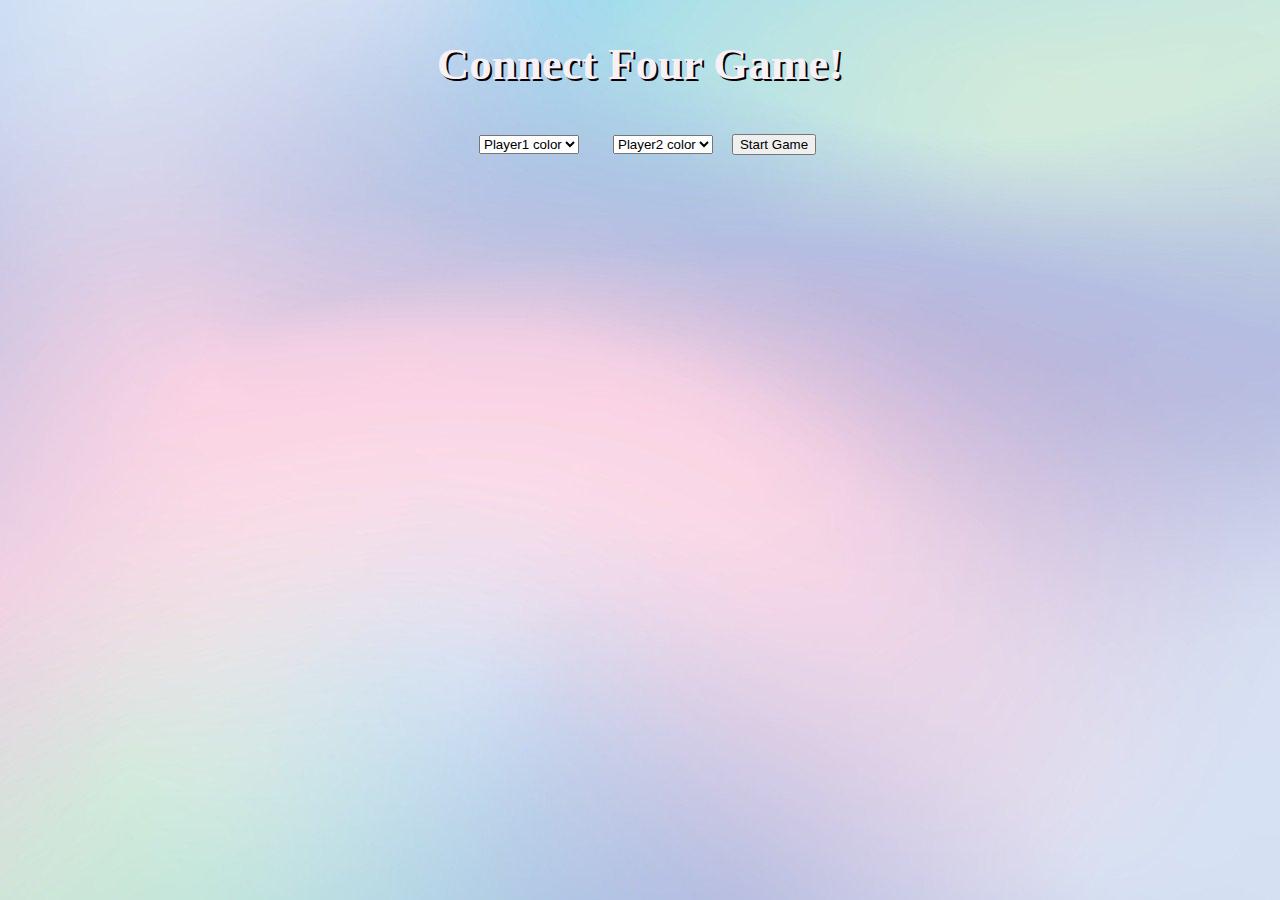
<file: connect-four-oo/index.html>
<!doctype html>
<head>
  <title>Connect 4</title>
  <link href="connect4.css" rel="stylesheet">
</head>
<body>
<h1>Connect Four Game!</h1>
<p id="pColor">
  <select name="colors1" id="p1-color">
    <option value="">Player1 color</option>
    <option value="red">Red</option>
    <option value="blue">Blue</option>
    <option value="green">Green</option>
  </select>
  <select name="colors2" id="p2-color">
    <option value="">Player2 color</option>
    <option value="red">Red</option>
    <option value="blue">Blue</option>
    <option value="green">Green</option>
  </select>
  <button name="button" id="startBtn" type="button">Start Game</button>
</p>
<div id="game">
  <table id="board"></table>
</div>

<script src="connect4.js"></script>

</body>
</html>
</file>
<file: connect-four-oo/connect4.css>
/* game board table */
h1 {
  margin-top: 3%;
  text-align: center;  
  font-size: 45px;
  font-family: 'Press Start 2P', cursive;
  color: #f6f0f7;
  text-shadow: 2px 2px #0a0000;
}
p{
  text-align: center;
}
#p1-color {
  text-align: center; 
  margin: 15px 15px 15px 15px; 
}
#p2-color {
  text-align: center; 
  margin: 15px 15px 15px 15px; 
}
#board{
  margin-left: auto;
  margin-right: auto;
  margin-top: 4%;
}

#board td {
  width: 50px;
  height: 50px;
  border: solid 1px #666;
}

/* pieces are div within game table cells: draw as colored circles */

.piece {
  margin: 5px;
  width: 80%;
  height: 80%;
  border-radius: 50%;
}


/* column-top is table row of clickable areas for each column */

#column-top td {
  border: dashed 2px black;
}

#column-top td:hover {
  background-color: gold;
}

html { 
  background: url(images/pink.jpeg) no-repeat center center fixed; 
  -webkit-background-size: cover;
  -moz-background-size: cover;
  -o-background-size: cover;
  background-size: cover;
}

@keyframes bounce-top {
  0% {
    transform: translateY(-45px);
    animation-timing-function: ease-in;
    opacity: 1;
  }
  24% {
    opacity: 1;
  }
  40% {
    transform: translateY(-24px);
    animation-timing-function: ease-in;
  }
  65% {
    transform: translateY(-12px);
    animation-timing-function: ease-in;
  }
  82% {
    transform: translateY(-6px);
    animation-timing-function: ease-in;
  }
  93% {
    transform: translateY(-4px);
    animation-timing-function: ease-in;
  }
  25%,
  55%,
  75%,
  87% {
    transform: translateY(0px);
    animation-timing-function: ease-out;
  }
  100% {
    transform: translateY(0px);
    animation-timing-function: ease-out;
    opacity: 1;
  }
}

div {
  animation-name: bounce-top;
  animation-duration: 2s;
  /* animation-timing-function: ease; */
}
</file>
